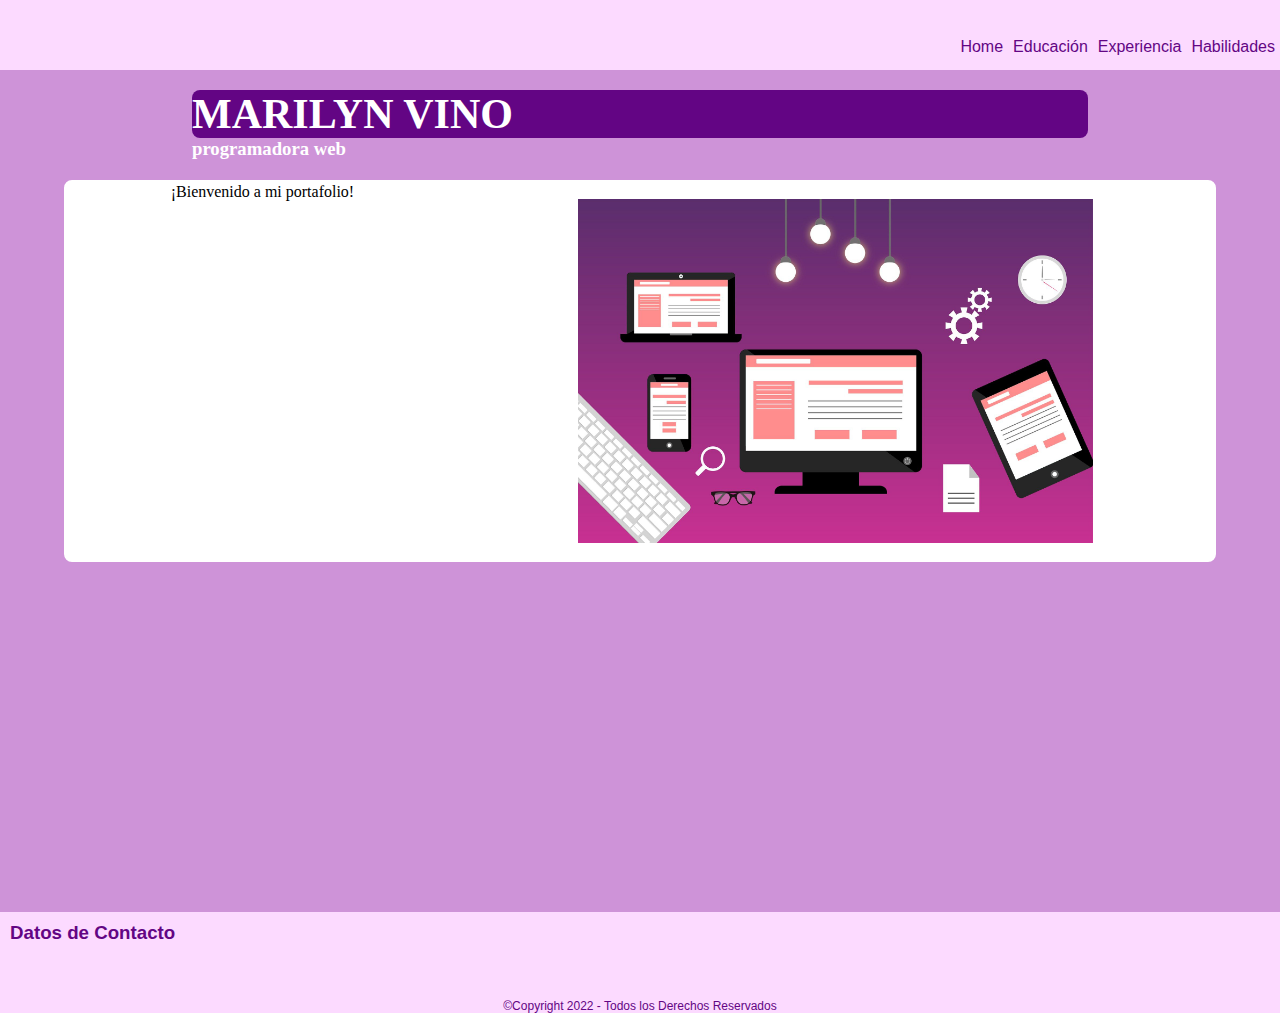
<file: index.html>
<!DOCTYPE html>
<html lang="en">
<head>
    <meta charset="UTF-8">
    <meta http-equiv="X-UA-Compatible" content="IE=edge">
    <meta name="viewport" content="width=device-width, initial-scale=1.0">
    <title>CV Marilyn Vino</title>
        <!-- CSS  -->
        <link rel="stylesheet" href="./public/css/style.css">
 
</head>
<body class="bodyIndex">
    <header class="headerContainer">
        <div> 
            <nav >
                <input class="inputM" type="checkbox" id="menu">
                <label class="labelM" for="menu"> ☰ </label>   
             <ul class="headernav">
              <li ><a href="./index.html">Home  </a> <style></style></li>
              <li ><a href="./pages/education.html">Educación  </a></li>
              <li ><a href="./pages/experience.html">Experiencia  </a></li>
              <li ><a href="./pages/skills.html">Habilidades</a></li>
             </ul>
            </nav>
        </div>
    </header>   
        <!-- main content -->
        <main class="mainIndex">
                <h2>MARILYN VINO</h2>
                 <h3>programadora web</h3>
              <div class="imgIndex">
                
                <p>¡Bienvenido a mi portafolio!</p>
              <img src="./public/images/index.jpg" alt=""></img>   
               </div>
           
        </main>
        <footer class="footerBox">
               
            <h3>Datos de Contacto</h3>
            
            <p>©Copyright 2022 - Todos los Derechos Reservados</p>

        </footer>
 
</body>
</html>
</file>
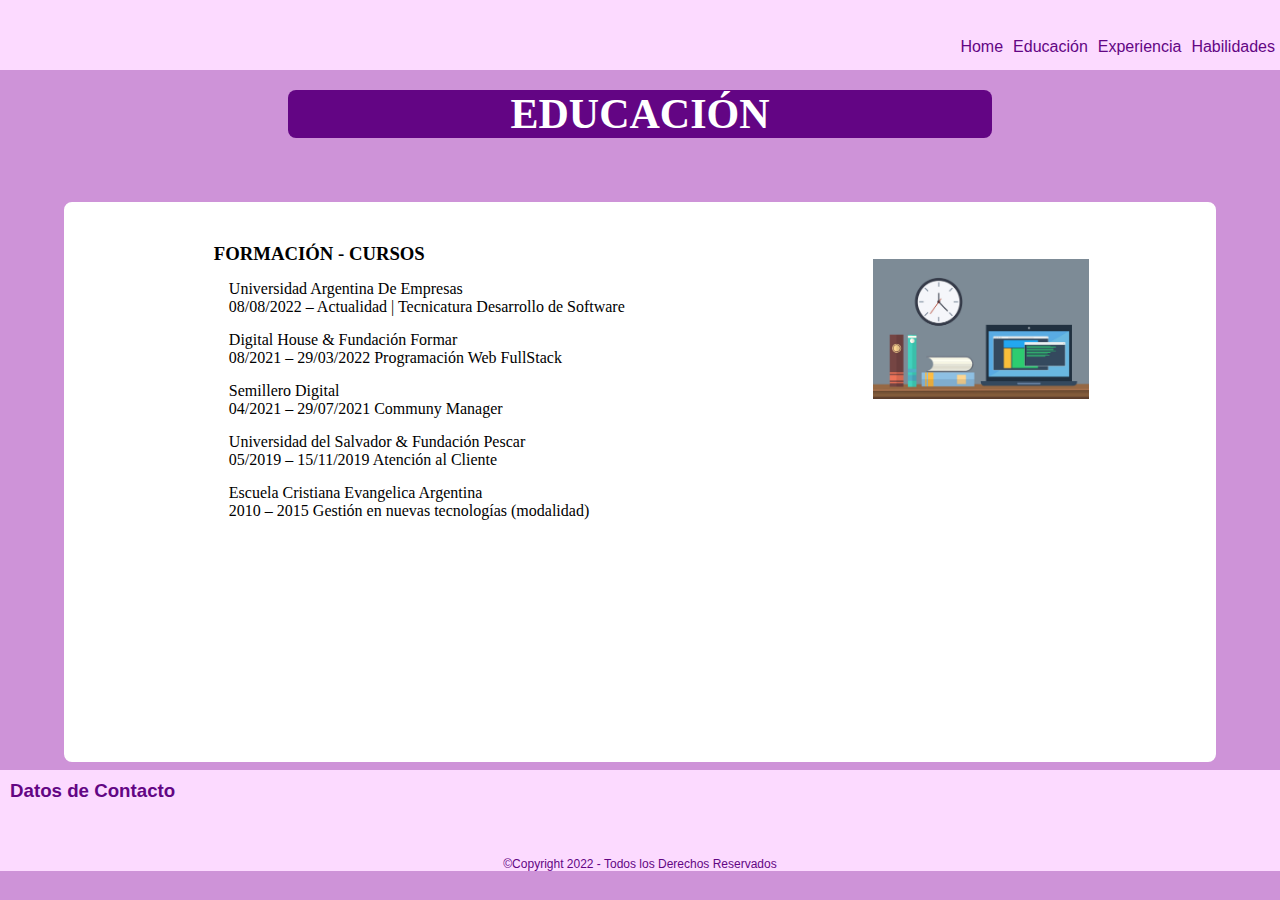
<file: pages/education.html>
<!DOCTYPE html>
<html lang="en">
<head>
    <meta charset="UTF-8">
    <meta http-equiv="X-UA-Compatible" content="IE=edge">
    <meta name="viewport" content="width=device-width, initial-scale=1.0">
    <title>Educación</title>
        <!-- CSS  -->
        <link rel="stylesheet" href="../public/css/education.css">
 
</head>
<body class="bodyIndex">
    <header class="headerContainer">
        <div> 
            <nav >
                <input class="inputM" type="checkbox" id="menu">
                <label class="labelM" for="menu"> ☰ </label>
             <ul class="headernav">
              <li ><a href="../index.html">Home  </a> <style></style></li>
              <li ><a href="./education.html">Educación  </a></li>
              <li ><a href="./experience.html">Experiencia  </a></li>
              <li ><a href="./skills.html">Habilidades</a></li>
             </ul>
            </nav>
        </div>
    </header>   
        <!-- main content -->
        <main class="mainIndex">
            <h2>EDUCACIÓN</h2>
            
            <div class="imgIndex">
                <div>
             <h3>FORMACIÓN - CURSOS</h3>
             <ol>
             <li>Universidad Argentina De Empresas 
               <p>08/08/2022 – Actualidad | Tecnicatura Desarrollo de Software</p> 
            </li>
             <li>Digital House & Fundación Formar
               <p>08/2021 – 29/03/2022 Programación Web FullStack</p>
             </li>
             <li>Semillero Digital
                <p>04/2021 – 29/07/2021 Communy Manager</p>
             </li>
             <li>Universidad del Salvador & Fundación Pescar
                <p>05/2019 – 15/11/2019 Atención al Cliente</p>
             </li>
             <li>Escuela Cristiana Evangelica Argentina
                <p>2010 – 2015 Gestión en nuevas tecnologías (modalidad)</p>
             </li>
             </ol>
            </div>
             <img src="../public/images/educacion.jpg" alt=""></img>
            </div>
             
        </main>
        <footer class="footerBox">
               
            <h3>Datos de Contacto</h3>
            
            <p>©Copyright 2022 - Todos los Derechos Reservados</p>

        </footer>
 
</body>
</html>
</file>
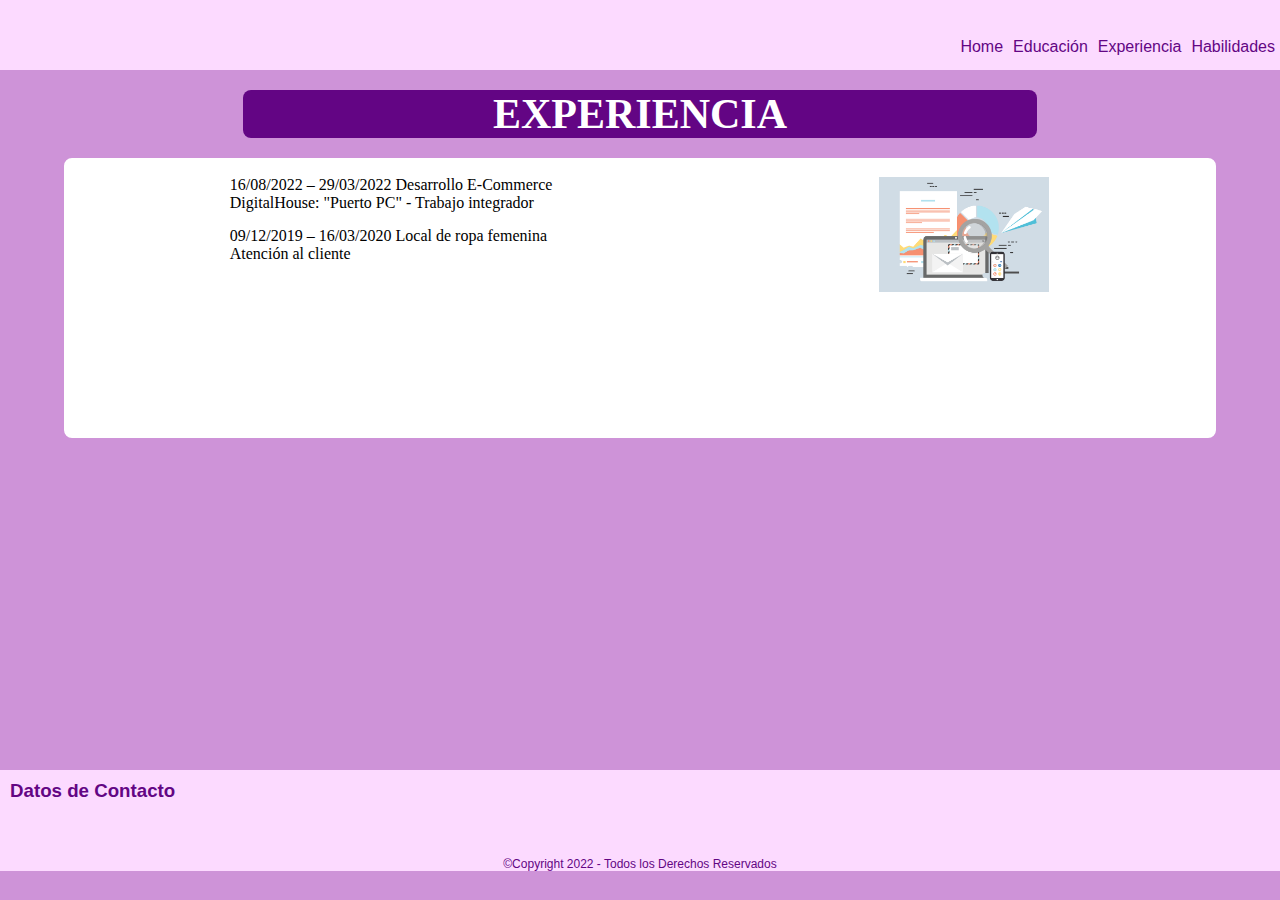
<file: pages/experience.html>
<!DOCTYPE html>
<html lang="en">
<head>
    <meta charset="UTF-8">
    <meta http-equiv="X-UA-Compatible" content="IE=edge">
    <meta name="viewport" content="width=device-width, initial-scale=1.0">
    <title>Experiencias</title>
        <!-- CSS  -->
        <link rel="stylesheet" href="../public/css/experience.css">
 
</head>
<body class="bodyIndex">
    <header class="headerContainer">
        <div> 
            <nav >
                <input class="inputM" type="checkbox" id="menu">
                <label class="labelM" for="menu"> ☰ </label>
             <ul class="headernav">
              <li ><a href="../index.html">Home  </a> <style></style></li>
              <li ><a href="./education.html">Educación  </a></li>
              <li ><a href="./experience.html">Experiencia  </a></li>
              <li ><a href="./skills.html">Habilidades</a></li>
             </ul>
            </nav>
        </div>
    </header>   
        <!-- main content -->
        <main class="mainIndex">
            <h2>EXPERIENCIA</h2>
            <div class="imgIndex">
                <div>
                <ol>
                    <li> 16/08/2022 – 29/03/2022 Desarrollo E-Commerce 
                      <p>DigitalHouse: "Puerto PC" - Trabajo integrador</p> 
                   </li>
                    <li>09/12/2019 – 16/03/2020 Local de ropa femenina
                      <p> Atención al cliente</p>
                    </li>
                    </ol>
                </div>
                    <img src="../public/images/experiencia.png" alt=""></img> 
            </div>
         
      </main>
        <footer class="footerBox">
               
            <h3>Datos de Contacto</h3>
            
            <p>©Copyright 2022 - Todos los Derechos Reservados</p>

        </footer>
 
</body>
</html>
</file>
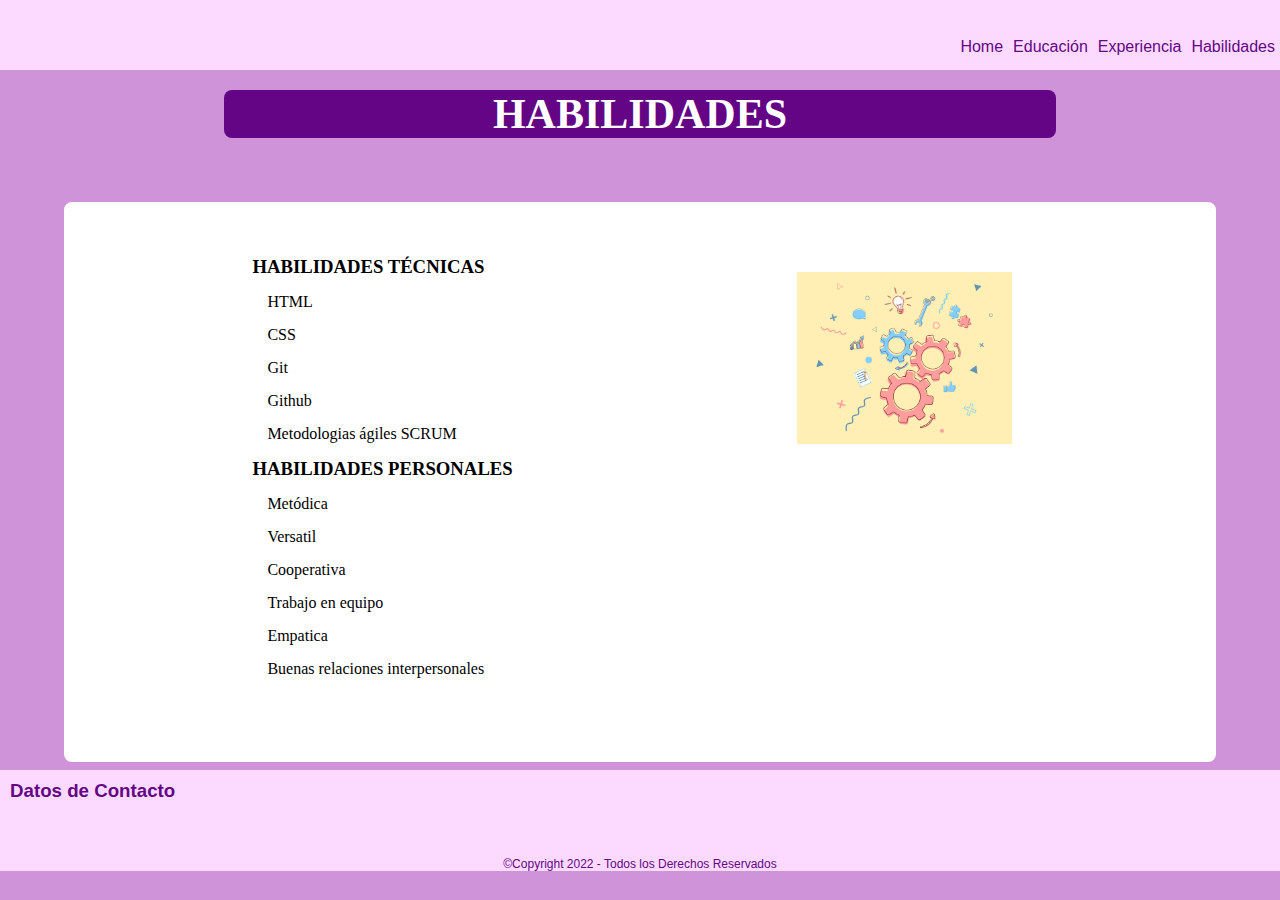
<file: pages/skills.html>
<!DOCTYPE html>
<html lang="en">
<head>
    <meta charset="UTF-8">
    <meta http-equiv="X-UA-Compatible" content="IE=edge">
    <meta name="viewport" content="width=device-width, initial-scale=1.0">
    <title>Habilidades técnicas y blandas</title>
        <!-- CSS  -->
        <link rel="stylesheet" href="../public/css/skills.css">
 
</head>
<body class="bodyIndex">
    <header class="headerContainer">
        <div> 
            <nav >
                <input class="inputM" type="checkbox" id="menu">
                <label class="labelM" for="menu"> ☰ </label>
             <ul class="headernav">
              <li ><a href="../index.html">Home  </a> <style></style></li>
              <li ><a href="./education.html">Educación  </a></li>
              <li ><a href="./experience.html">Experiencia  </a></li>
              <li ><a href="./skills.html">Habilidades</a></li>
             </ul>
            </nav>
        </div>
    </header>   
        <!-- main content -->
        <main class="mainIndex">
            <h2>HABILIDADES</h2>
            <div class="imgIndex">
                <div>
            <h3>HABILIDADES TÉCNICAS</h3>
            <ol>
            <li>HTML</li>
            <li>CSS</li>
            <li>Git</li>
            <li>Github</li>
            <li>Metodologias ágiles SCRUM</li>
            </ol> 
            <h3>HABILIDADES PERSONALES</h3>  
            <ol>
              <li>Metódica</li>
              <li>Versatil</li>
              <li>Cooperativa</li>
              <li>Trabajo en equipo</li>
              <li>Empatica</li>
              <li>Buenas relaciones interpersonales</li>
            </ol>
        </div>
            <img src="../public/images/habilidades.png" alt=""></img> 
            </div>
         
      </main>
        <footer class="footerBox">
               
            <h3>Datos de Contacto</h3>
            
            <p>©Copyright 2022 - Todos los Derechos Reservados</p>

        </footer>
 
</body>
</html>
</file>
<file: public/css/style.css>
.bodyIndex{
    height: 100%;
    background-color: #CE93D8;
    background-size: 100%;
}
/* General */
* {
    margin: 0;
    padding: 0;
    box-sizing: border-box;
}

/* html { 
    font-size: 62.5%;
} */

a {
    text-decoration: none;
    color: black;
}

li {
    list-style: none;
}

/* variables */
:root {
    /* Colors */
    --pink: #FCDAFF;
    --white: #FFFFFF;
    --pink2: #630584;


    /* Fonts */
    --fontText: 'Roboto', sans-serif;
    --fontPrimary: 'Inter', sans-serif;
    
}
/* HEADER */
.headerContainer{
    background-color: var(--pink);
    width: 100%;
    height: 70px;
}
.headernav{
    font-family: var(--fontPrimary);
    display: flex;
    justify-content: flex-end;
}
.headernav li{
    margin: 2px;
    margin-top: 35px;
    padding: 3px;
    
}
.headernav li a{
    color: var(--pink2);
    
}
.headernav li a:hover{
    color: #FFFFFF;
}
/* Images */
.imgIndex{
   width: 90%;
   height: 100%;
   border: solid #FFFFFF;
   background-color: #FFFFFF;
   border-radius: 8px;
   margin: 20px 0 350px;/* modifica el main */
   display: flex;
   flex-direction: row;
   justify-content: space-around;
   
}

.mainIndex{
    width: 100%;
    height: 100%;
    display: flex;
    flex-direction: column;
   align-items: center;
}
.mainIndex img{
    max-width: 45%;
    max-height: 85%;
    margin: 1rem;
}
 /* titulo */
 .mainIndex h2{
    color: #FFFFFF;
    font-size: 42px;
    font-weight:bold ;
    background-color: var(--pink2);
    border-radius: 8px;
    margin-top: 20px;
    width: 70%;
 }
 .mainIndex h3{
    color: #FFFFFF;
    font-size: 22;
    font-weight:bold ;
    width: 70%;
 }
/* FOOTER */
.footerBox{
    background-color: var(--pink);
    width: 100%;
    height: 100%;
    font-family: var(--fontPrimary);
    color: var(--pink2);
}
.footerBox h3{
    padding: 10px;
    padding-bottom: 55px;
}
.footerBox p{
    font-size: 12px;
    display: flex;
    justify-content: center;
}

.labelM{
    display: none;
}
.inputM{
    display: none;
}
@media ( max-width: 992px ) /*tablet*/
 {
 /* header */

 }
 @media ( max-width: 765px ) /* mobile */
 {
/* Images */
.imgIndex{
    flex-direction: column-reverse;
 }
 .inputM:checked ~ ul{
    display: block;
 }
 .inputM:checked ~ .labelM{
    background: #630584;
 }
 .labelM:hover{
    background: #CE93D8;
}.labelM{
    box-sizing: border-box;
    display: block;
    border: solid 1px black;
    border-radius: 5px;
    width: 30px;
    height: 30px;
    line-height: 30px;
    font-weight: bold;
    text-align: center;
    user-select: none;
    background-color: #FCDAFF;
}
.headernav{
    display: none;
    background-color:#FCDAFF;
    position: absolute;
    z-index: 1;
    width: 100%;
} 
 }
 /*  */
</file>
<file: public/css/education.css>
.bodyIndex{
    height: 100%;
    background-color: #CE93D8;
    background-size: 100%;
}
/* General */
* {
    margin: 0;
    padding: 0;
    box-sizing: border-box;
}

/* html { 
    font-size: 62.5%;
} */

a {
    text-decoration: none;
    color: black;
}

li {
    list-style: none;
}

/* variables */
:root {
    /* Colors */
    --pink: #FCDAFF;
    --white: #FFFFFF;
    --pink2: #630584;


    /* Fonts */
    --fontText: 'Roboto', sans-serif;
    --fontPrimary: 'Inter', sans-serif;
    
}
/* HEADER */
.headerContainer{
    background-color: var(--pink);
    width: 100%;
    height: 70px;
}
.headernav{
    font-family: var(--fontPrimary);
    display: flex;
    justify-content: flex-end;
}
.headernav li{
    margin: 2px;
    margin-top: 35px;
    padding: 3px;
    
}
.headernav li a{
    color: var(--pink2);
    
}
.headernav li a:hover{
    color: #FFFFFF;
}
/* Images */
.imgIndex{
    width: 90%;
    height: 80%;
    border: solid #FFFFFF;
    background-color: #FFFFFF;
    border-radius: 8px;
    padding-top: 3%;
    margin-top: 5%;
    padding-left: 3%;
    display: flex;
    justify-content: space-around;

 }
 .imgIndex img{
    
    max-width: 45%;
    max-height: 27%;
    margin: 1rem;
 }
 .imgIndex li{
    margin: 15px;
 }
 .mainIndex{
     width: 100%;
     height: 700px;
     display: flex;
     flex-direction: column;
     align-items: center;
     
 }
  /* titulo */
  .mainIndex h2{
    color: #FFFFFF;
    font-size: 42px;
    font-weight:bold ;
    background-color: var(--pink2);
    border-radius: 8px;
    margin-top: 20px;
    width: 55%;
   display: flex;
   justify-content: center;
 }

/* FOOTER */
.footerBox{
    background-color: var(--pink);
    width: 100%;
    height: 100%;
    font-family: var(--fontPrimary);
    color: var(--pink2);
}
.footerBox h3{
    padding: 10px;
    padding-bottom: 55px;
}
.footerBox p{
    font-size: 12px;
    display: flex;
    justify-content: center;
}
 .labelM{
    display: none;
}
.inputM{
    display: none;
} 
@media ( max-width: 992px ) /*tablet*/
 {
 /* header */

 }
 @media ( max-width: 765px ) /* mobile */
 {
/* Images */
.imgIndex{
    flex-direction: column-reverse;
 }
 .inputM:checked ~ ul{
    display: block;
 }
 .inputM:checked ~ .labelM{
    background: #630584;
 }
 .labelM:hover{
    background: #CE93D8;
}.labelM{
    box-sizing: border-box;
    display: block;
    border: solid 1px black;
    border-radius: 5px;
    width: 30px;
    height: 30px;
    line-height: 30px;
    font-weight: bold;
    text-align: center;
    user-select: none;
    background-color: #FCDAFF;
}
.headernav{
    display: none;
    background-color:#FCDAFF;
    position: absolute;
    z-index: 1;
    width: 100%;
}
 }
</file>
<file: public/css/experience.css>
.bodyIndex{
    height: 100%;
    background-color: #CE93D8;
    background-size: 100%;
}
/* General */
* {
    margin: 0;
    padding: 0;
    box-sizing: border-box;
}

/* html { 
    font-size: 62.5%;
} */

a {
    text-decoration: none;
    color: black;
}

li {
    list-style: none;
}

/* variables */
:root {
    /* Colors */
    --pink: #FCDAFF;
    --white: #FFFFFF;
    --pink2: #630584;


    /* Fonts */
    --fontText: 'Roboto', sans-serif;
    --fontPrimary: 'Inter', sans-serif;
    
}
/* HEADER */
.headerContainer{
    background-color: var(--pink);
    width: 100%;
    height: 70px;
}
.headernav{
    font-family: var(--fontPrimary);
    display: flex;
    justify-content: flex-end;
}
.headernav li{
    margin: 2px;
    margin-top: 35px;
    padding: 3px;
    
}
.headernav li a{
    color: var(--pink2);
    
}
.headernav li a:hover{
    color: #FFFFFF;
}
/* Images */
.imgIndex{
    width: 90%;
    height: 40%;
    border: solid #FFFFFF;
    background-color: #FFFFFF;
    border-radius: 8px;
    margin-top: 20px;
 
    display: flex;
    justify-content: space-around;
 }
 .imgIndex img{
    max-width: 45%;
    max-height: 42%;
    margin: 1rem;
 }
 .imgIndex li{
    margin: 15px;
 }
 .mainIndex{
     width: 100%;
     height: 700px;
     display: flex;
     flex-direction: column;
     align-items: center;
 }
   /* titulo */
   .mainIndex h2{
    color: #FFFFFF;
    font-size: 42px;
    font-weight:bold ;
    background-color: var(--pink2);
    border-radius: 8px;
    margin-top: 20px;
    width: 62%;
   display: flex;
   justify-content: center;
 }
/* FOOTER */
.footerBox{
    background-color: var(--pink);
    width: 100%;
    height: 100%;
    font-family: var(--fontPrimary);
    color: var(--pink2);
}
.footerBox h3{
    padding: 10px;
    padding-bottom: 55px;
}
.footerBox p{
    font-size: 12px;
    display: flex;
    justify-content: center;
}
.labelM{
   display: none;
  
}
.inputM{
   display: none;
}
@media ( max-width: 992px ) /*tablet*/
 {
 /* header */

 }
 @media ( max-width: 765px ) /* mobile */
 {
/* Images */
.imgIndex{
    flex-direction: column-reverse;
 }
 .inputM:checked ~ ul{
    display: block;
 }
 .inputM:checked ~ .labelM{
    background: #630584;
 }
 .labelM:hover{
    background: #CE93D8;
}.labelM{
    box-sizing: border-box;
    display: block;
    border: solid 1px black;
    border-radius: 5px;
    width: 30px;
    height: 30px;
    line-height: 30px;
    font-weight: bold;
    text-align: center;
    user-select: none;
    background-color: #FCDAFF;
}
.headernav{
    display: none;
    background-color:#FCDAFF;
    position: absolute;
    z-index: 1;
    width: 100%;
}
 }
</file>
<file: public/css/skills.css>
.bodyIndex{
    height: 100%;
    background-color: #CE93D8;
    background-size: 100%;
}
/* General */
* {
    margin: 0;
    padding: 0;
    box-sizing: border-box;
}

/* html { 
    font-size: 62.5%;
}*/

a {
    text-decoration: none;
    color: black;
}

li {
    list-style: none;
}

/* variables */
:root {
    /* Colors */
    --pink: #FCDAFF;
    --white: #FFFFFF;
    --pink2: #630584;


    /* Fonts */
    --fontText: 'Roboto', sans-serif;
    --fontPrimary: 'Inter', sans-serif;
    
}
/* HEADER */
.inputM{
    display: none;
}
.headerContainer{
    background-color: var(--pink);
    width: 100%;
    height: 70px;
}
.headernav{
    font-family: var(--fontPrimary);
    display: flex;
    justify-content: flex-end;
}
.headernav li{
    margin: 2px;
    margin-top: 35px;
    padding: 3px;
    
}
.headernav li a{
    color: var(--pink2);
    
}
.headernav li a:hover{
    color: #FFFFFF;
}
/* items */
.imgIndex{
    width: 90%;
    height: 80%;
    border: solid #FFFFFF;
    background-color: #FFFFFF;
    border-radius: 8px;
    margin-top: 5%;
    padding: 4%;
    display: flex;
    justify-content: space-around;
 }
 
.imgIndex img{
 max-width: 42%;
 max-height: 38%;
 margin: 1rem;
}
 .imgIndex li{
    margin: 15px;
 }
 .mainIndex{
     width: 100%;
     height: 700px;
     display: flex;
     flex-direction: column;
    align-items: center;

 }
   /* titulo */
   .mainIndex h2{
    color: #FFFFFF;
    font-size: 42px;
    font-weight:bold ;
    background-color: var(--pink2);
    border-radius: 8px;
    margin-top: 20px;
    width: 65%;
   display: flex;
   justify-content: center;
 }
/* FOOTER */
.footerBox{
    background-color: var(--pink);
    width: 100%;
    height: 100%;
    font-family: var(--fontPrimary);
    color: var(--pink2);
}
.footerBox h3{
    padding: 10px;
    padding-bottom: 55px;
}
.footerBox p{
    font-size: 12px;
    display: flex;
    justify-content: center;
}
.labelM{
    display: none;
}

@media ( max-width: 992px ) /*tablet*/
 {
 /* header */
 }
 @media ( max-width: 765px ) /* mobile */
 {
/* Images */
.imgIndex{
    flex-direction: column-reverse;
     height: 100%; 
     margin-bottom: 5%;
}
.mainIndex{
    width: 100%;
    height: 100%;

}
.inputM:checked ~ ul{
    display: block;
 }
 .inputM:checked ~ .labelM{
    background: #630584;
 }
 .labelM:hover{
    background: #CE93D8;
}.labelM{
    box-sizing: border-box;
    display: block;
    border: solid 1px black;
    border-radius: 5px;
    width: 30px;
    height: 30px;
    line-height: 30px;
    font-weight: bold;
    text-align: center;
    user-select: none;
    background-color: #FCDAFF;
}
.headernav{
    display: none;
    background-color:#FCDAFF;
    position: absolute;
    z-index: 1;
    width: 100%;
}
 }
</file>
